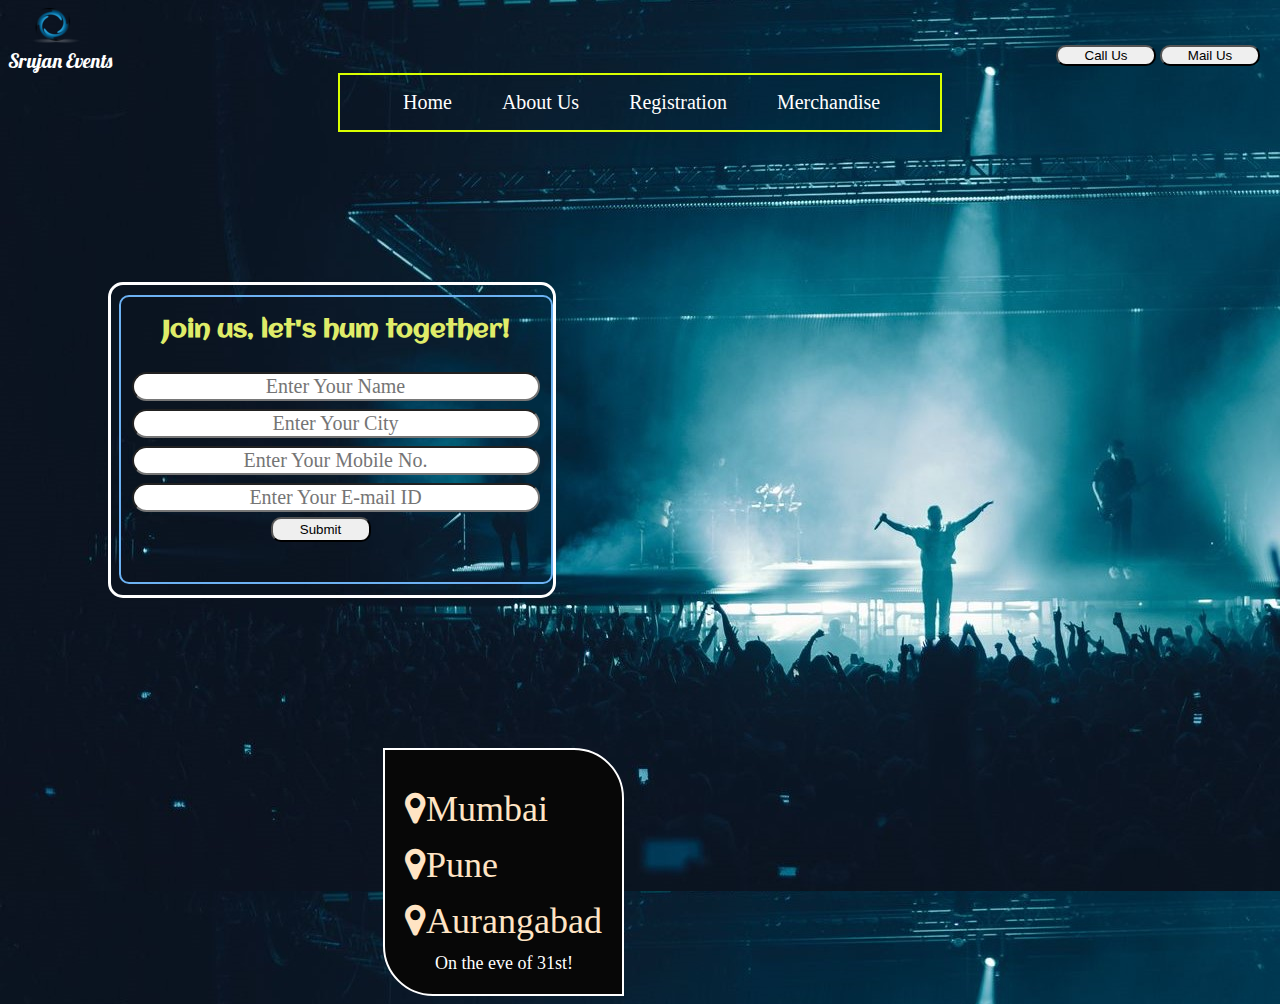
<file: index.html>
<!DOCTYPE html>
<html lang="en">
<head>
    <meta charset="UTF-8">
    <meta http-equiv="X-UA-Compatible" content="IE=edge">
    <meta name="viewport" content="width=device-width, initial-scale=1.0">
    <title>Concert</title>
    <link rel="stylesheet" href="https://cdnjs.cloudflare.com/ajax/libs/font-awesome/4.7.0/css/font-awesome.min.css">
    <link rel="stylesheet" href="index.css">
</head>
<body>
    <header id="header">
        <div class="left">
            <img src="project-1 logo.png" alt="" id="img1">
            <div>Srujan Events</div>
        </div>
        <div class="mid">
            <ul class="navbar">
                <li><a href="#">Home</a></li>
                <li><a href="#">About Us</a></li>
                <li><a href="#">Registration</a></li>
                <li><a href="#">Merchandise</a></li>
            </ul>
        </div>
        <div class="right">
            <button class="btn">Call Us</button>
            <button class="btn">Mail Us</button>
        </div>
    </header>

    <div id="box1">
        <div id="box2">
        <h2>Join us, let's hum together!</h2>
        <form action="noaction.php">
            <div class="fields">
                <input type="text" name="" placeholder="Enter Your Name">
            </div>
            <div class="fields">
                <input type="text" name="" placeholder="Enter Your City">
            </div>
            <div class="fields">
                <input type="text" name="" placeholder="Enter Your Mobile No.">
            </div>
            <div class="fields">
                <input type="text" name="" placeholder="Enter Your E-mail ID">
            </div>
            <div class="fields">
                <button type="submit" class="ctn">Submit</button>
            </div>
        </form>
        </div>
    </div>
    <div id="box8">
        <div>
        <i class="fa fa-map-marker" style="font-size:36px; color: bisque;" id="city1">Mumbai</i>
        <br>
        </div>
        <div>
        <i class="fa fa-map-marker" style="font-size:36px; color: bisque;" id="city2">Pune</i>
        </div>
        <div>
        <i class="fa fa-map-marker" style="font-size:36px;color:bisque" id="city3">Aurangabad</i>
        </div> 
        <div id="text3">
            On the eve of 31st!
        </div>
    </div>
</body>
</html>
</file>
<file: index.css>
@import url('https://fonts.googleapis.com/css2?family=Pushster&display=swap');

@import url('https://fonts.googleapis.com/css2?family=Aclonica&display=swap');

body {
    background: url('project-1 bg.jpg');
}

.left {
    display: inline-block;
    font-family: 'Pushster', cursive;
    font-size: 20px;
    color: white;
}

.mid {
    width: 600px;
    margin: auto;
    display: block;
    border: rgb(217, 255, 0) solid 2px;
}

.navbar {
    display: inline-block;
}

.navbar li {
    display: inline-block;
    font-size: 20px;
}

.navbar li a {
    color: white;
    text-decoration: none;
    padding: 34px 23px;

}

.navbar li a:hover,
.navbar li a.active {
    text-decoration: none;
    color: grey;

}

#img1 {
    margin-left: 23px;
}

.right {
    display: inline-block;
    position: absolute;
    right: 20px;
    top: 45px;
}   

.btn {
    font-family: 'Lucida Sans', 'Lucida Sans Regular', 'Lucida Grande', 'Lucida Sans Unicode', Geneva, Verdana, sans-serif;
    width: 100px;
    border-radius: 10px;
}

.btn:hover {
    background-color: rgb(233, 132, 132);
}

#box1 {
    display: inline-block;
    color: rgb(223, 236, 105);
    font-family: 'Aclonica', sans-serif;
    margin: 150px 100px;
    /* padding-left: 50px; */
    /* width: 450px; */
    height: 300px;
    border: white solid 3px;
    text-align: center;
    align-items: center;
    padding-top: 10px;
    border-radius: 15px;
    /* background-color: aqua; */
}

#box2 {
    margin-left: 7.5px;
    width: 430px;
    height: 285px;
    border: rgb(109, 178, 243) solid 2px;
    border-radius: 10px;
}

.ctn {
    display: block;
    font-family: 'Lucida Sans', 'Lucida Sans Regular', 'Lucida Grande', 'Lucida Sans Unicode', Geneva, Verdana, sans-serif;
    width: 100px;
    height: 25px;
    border-radius: 10px;
    margin-top: 5px;
    margin-left: 150px;
}

.fields input{
    font-family: Cambria, Cochin, Georgia, Times, 'Times New Roman', serif;
    font-size: 20px;
    text-align: center;
    border-radius: 15px;
    margin-top: 8px;
    width: 400px;
}

#box8 {
  border: white solid 2px;
  display: inline-block;
  text-align: left;
  margin-left: 375px;
  background-color: rgb(7, 7, 7);
  padding: 20px 20px 20px 20px;
  border-bottom-left-radius: 50px;
  border-top-right-radius: 50px;
  
}

#city1 {
    margin-top: 20px;
}
#city2 {
    margin-top: 20px;
}

#city3 {
    margin-top: 20px;
}

#text3 {
    font-size: large;
    margin-top: 15px;
    margin-left: 30px;
    color: white;
}
</file>
